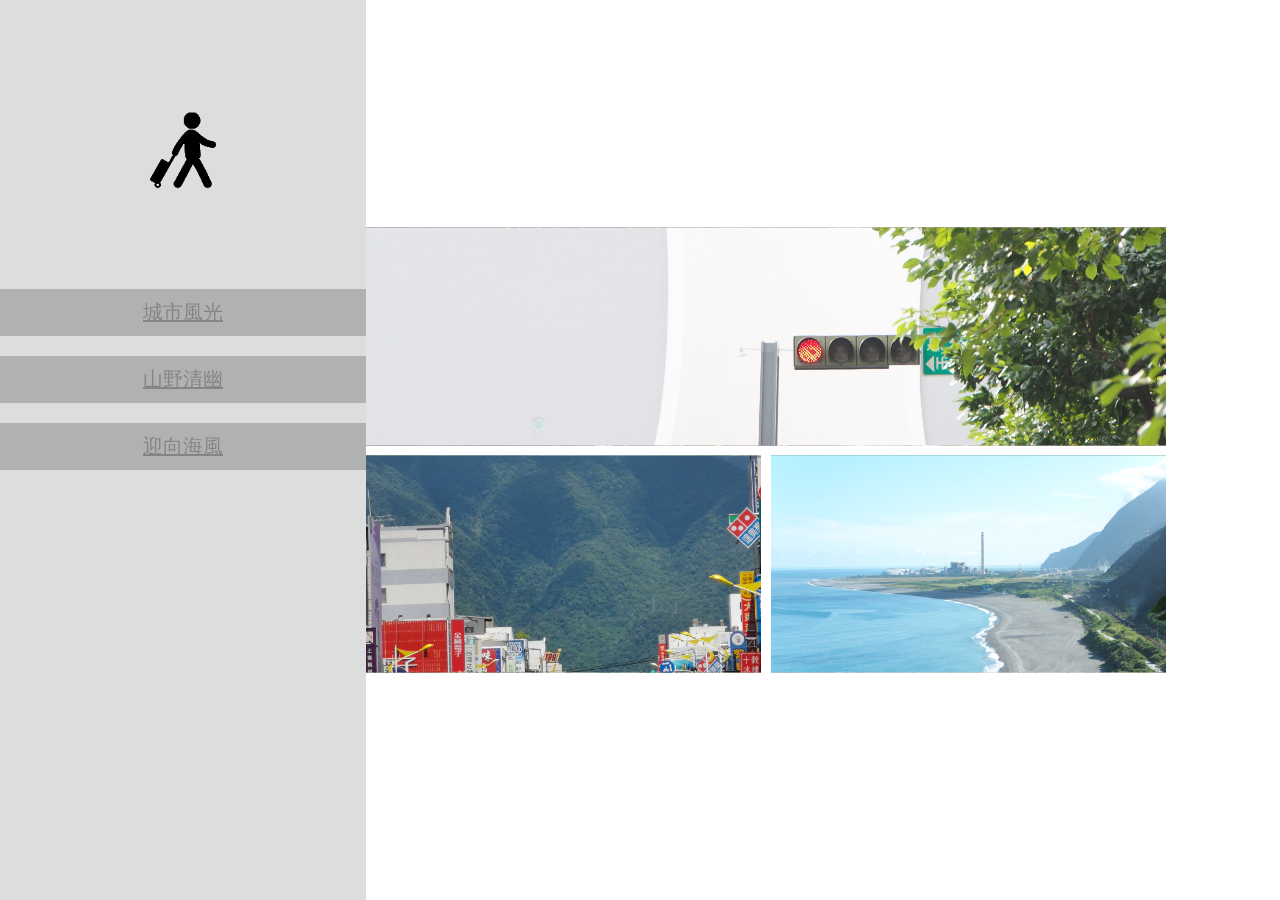
<file: index.html>
<!DOCTYPE html>
<html lang="en">
<head>
    <meta charset="UTF-8">
    <meta http-equiv="X-UA-Compatible" content="IE=edge">
    <meta name="viewport" content="width=device-width, initial-scale=1.0">
    <title></title>
    <link rel="stylesheet" href="./index.CSS">
    <style>
        
    </style>
</head>

<body>
    <div class="world">
        <div class="sidebar">
            <div class="menu-mobi">
                
            </div>
            <div class="logo">
                <img src="./圖片/logo.PNG">
            </div>
            <ul class="menu">
                <li>
                    <a href="https://www.taipei-101.com.tw/tw/">城市風光</a>
                </li>
                <li>
                    <a href="https://www.taroko.gov.tw/Default.aspx">山野清幽</a>
                </li>
                <li>
                    <a href="https://www.ktnp.gov.tw/">迎向海風</a>
                </li>
            </ul>
        </div>
        <div class="block">
            <div class="wrap">
                <div class="box box-x">
                    <a href="https://www.taipei-101.com.tw/tw/"><img src="./圖片/IMG_20201230_195255.jpg" border="0"><img src="./圖片/IMG_20210906_134558.JPG" border="0">
                    </a>
                </div>
                <div class="box box-y">
                    <a href="https://www.taroko.gov.tw/Default.aspx"><img src="./圖片/IMG_20210909_145448.jpg" border="0"><img src="./圖片/IMG_20210906_161235.jpg " border="0"></a>
                </div>
                <div class="box box-z">
                    <a href="https://www.ktnp.gov.tw/"><img src="./圖片/DJI_0574.JPG" border="0"><img src="./圖片/IMG_20210909_123218.JPG" border="0"></a>
                </div>
            </div>
        </div>
    </div>
</body>
</html>
</file>
<file: index.CSS>
* {
  box-sizing: border-box;
  margin: 0;
}

a:link {
  color: #000;
}

a:active {
  color: #000;
}
a:visited {
  color: rgb(255, 255, 255);
}

a:hover {
  color: #006eff;
}

body {
  margin: 0;
}

.sidebar {
  background-color: #dcdddd;
  width: 366px;
  height: 100vh;
  padding-top: 75px;
  /*讓他漂浮 置左*/
  float: left;
}

.logo img {
  width: 150px;
  height: 150px;
  margin: 0 calc((366px - 150px) / 2);
  background-size: cover;
  text-align: center;
  line-height: 150px;
  font-size: 24px;
}

.menu {
  list-style-type: none;
  margin: 60px 0 0 0;
  padding: 0;
  text-align: center;
}

ul li {
  font-size: 20px;
  padding-bottom: 5px;
  background-color: rgb(110, 110, 110);
  color: rgb(255, 255, 255);
  filter: opacity(0.4);
  padding: 10px 50px;
}

li {
  margin-bottom: 20px;
}

.block {
  position: relative;
  /*右側顯示欄需要用計算式 讓電腦自己運算*/
  width: calc(100% - 366px);
  height: 100vh;
  float: left;
}

.wrap {
  position: absolute;
  top: 50%;
  left: 50%;
  transform: translate(-50%, -50%);
  width: 956px;
  height: 570px;
}

.wrap img {
  width: 100%;
  height: 100%;
  object-fit: cover;
}

.box {
  width: calc(33.3% - 4px);
  height: 100%;
  display: inline-block;
  position: relative;
  float: left;
  margin-right: 6px;
}

.box:last-child {
  margin-right: 0;
}

.box-x img {
  position: absolute;
  /* 淡出淡入效果2秒 */
  -webkit-transition: opacity 1s ease-in-out;
  -moz-transition: opacity 0.5s ease-in-out;
  -o-transition: opacity 0.5s ease-in-out;
  transition: opacity 0.5s ease-in-out;
}
.box-x img:last-child:hover {
  /* 滑入時第一張透明度設0 */
  opacity: 0;
}

.box-y img {
  position: absolute;
  -webkit-transition: opacity 1s ease-in-out;
  -moz-transition: opacity 0.5s ease-in-out;
  -o-transition: opacity 0.5s ease-in-out;
  transition: opacity 0.5s ease-in-out;
}
.box-y img:last-child:hover {
  /* 滑入時第一張透明度設0 */
  opacity: 0;
}

.box-z img {
  position: absolute;
  /* 淡出淡入效果2秒 */
  -webkit-transition: opacity 1s ease-in-out;
  -moz-transition: opacity 0.5s ease-in-out;
  -o-transition: opacity 0.5s ease-in-out;
  transition: opacity 0.5s ease-in-out;
}
.box-z img:last-child:hover {
  /* 滑入時第一張透明度設0 */
  opacity: 0;
}

/*       小        小           小             小           小           小         小    */

@media screen and (max-width: 1330px) {
  .block {
    width: 800px;
  }

  .wrap {
    position: absolute;
    top: 50%;
    left: 50%;
    transform: translate(-50%, -50%);
    width: 800px;
    height: 570px;
    height: calc(50% - 5px);
  }

  .box {
    height: calc(50% - 5px);
  }

  .box-x {
    width: 100%;
    margin: 0 0 10px 0;
  }

  .box-y {
    margin-right: 10px;
  }

  .box-y,
  .box-z {
    width: calc(50% - 5px);
  }
}

/*       平板        平板          平板             平板           平板          平板        平板   */

@media screen and (max-width: 1200px) {
  .sidebar {
    width: 100%;
    height: 100px;
    padding: 0;
    background-color: #dcdddd;
  }

  .logo img {
    width: 80px;
    height: 80px;
    background-size: cover;
    margin: 0px;
    margin-top: calc((100px - 80px) / 2);
    margin-left: 34px;
    float: left;
  }

  .menu {
    margin: 0 34px 0 0;
    font-size: 0;
    float: right;
    display: inline-block;
  }

  .menu-item {
    line-height: 100px;
  }

  ul li {
    font-size: 14px;
    color: rgb(255, 255, 255);
  }

  li {
    margin-bottom: 0px;
  }

  .menu-item:last-child {
    margin-right: 0;
  }

  .block {
    width: 100%;
    height: calc(100vh - 100px);
  }
  .box img {
    width: 100%;
    height: 100%;
    object-fit: cover;
  }
  .wrap {
    /*總寬度用百分比 去扣間距 才能同寬之下去算出相對應大小框*/
    width: calc(100% - 68px);
    height: 800px;
  }

  .box {
    line-height: 395px;
  }
}

/*       手機        手機          手機             手機           手機           手機        手機   */

@media screen and (max-width: 576px) {
  .sidebar {
    height: 80px;
    position: relative;
  }

  .logo img {
    position: absolute;
    top: 50%;
    left: 50%;
    transform: translate(-50%, -50%);
    width: 55px;
    height: 55px;
    margin: 0;
  }

  .menu-mobi {
    display: block;
    width: 40px;
    height: 50px;
    margin-left: 18px;
    /*sidebar總高減選項高 = 間距  為了要置中 再除以二*/
    margin-top: calc((80px - 50px) / 2);
    background-color: #777;
  }

  .menu {
    display: none;
  }

  .block {
    height: calc(100vh - 80px);
  }

  .wrap {
    width: 100%;
    height: 100%;
  }

  .box img {
    width: 100%;
    height: 100%;
    object-fit: cover;
  }

  .box {
    width: 100%;
    height: 33.33%;
    margin: 0px;
  }
}
</file>
